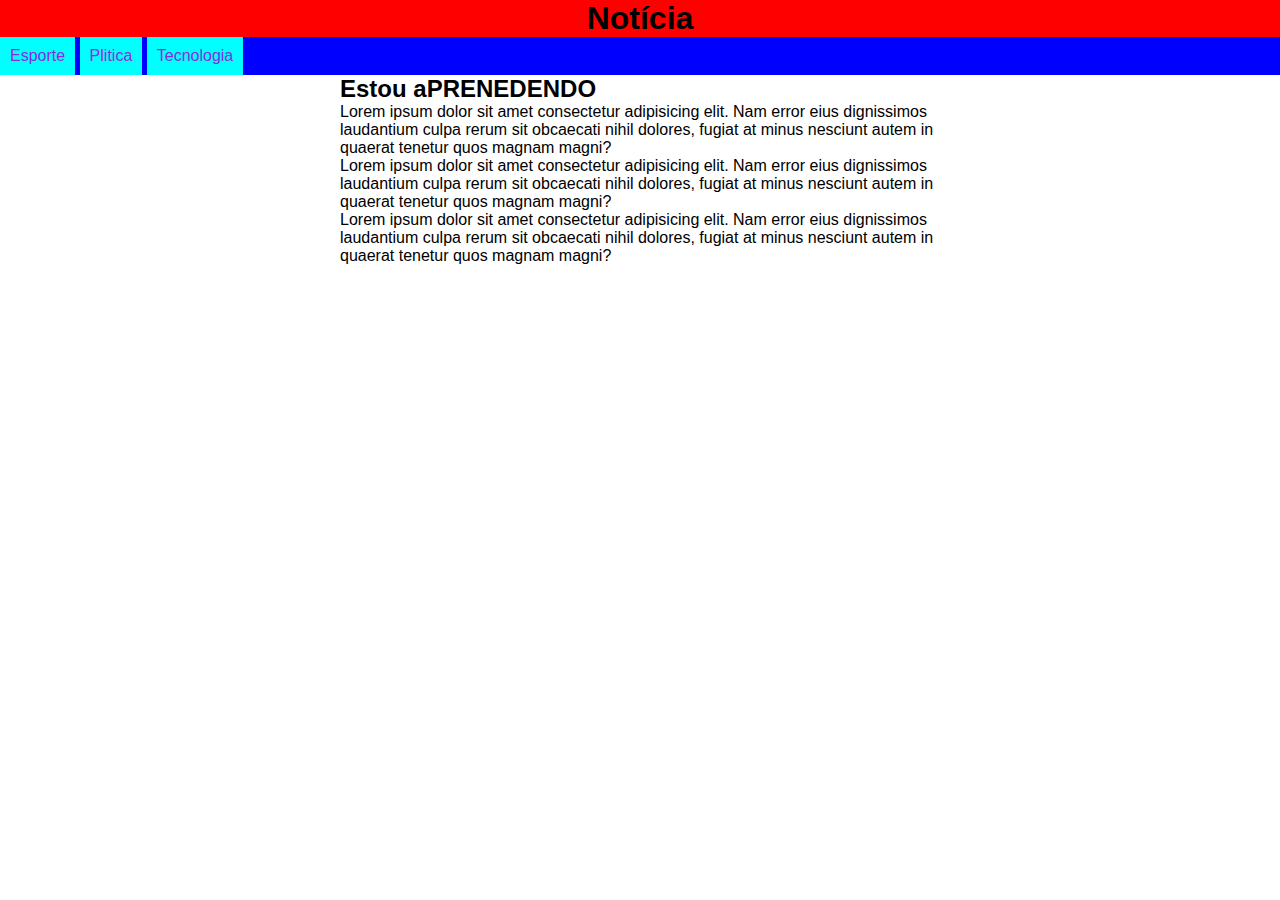
<file: mQ01/index.html>
<!DOCTYPE html>
<html lang="en">
<head>
    <meta charset="UTF-8">
    <meta http-equiv="X-UA-Compatible" content="IE=edge">
    <meta name="viewport" content="width=device-width, initial-scale=1.0">
    <title>Document</title>
    <!-- Chamadas de Media Query -->
    <link rel="stylesheet" href="estilo/tela.css" media="screen">
    <link rel="stylesheet" href="estilo/impressora.css" media="print">
</head>
<body>
    <header>
        <h1>Notícia</h1>
        <menu>
            <ul>
                <li>Esporte</li>
                <li>Plitica</li>
                <LI>Tecnologia</LI>
            </ul>
        </menu>
    </header>
    <main>
        <article>
            <h2>Estou aPRENEDENDO </h2>
            <P>Lorem ipsum dolor sit amet consectetur adipisicing elit. Nam error eius dignissimos 
            laudantium culpa rerum sit obcaecati nihil dolores, fugiat at minus nesciunt autem
            in quaerat tenetur quos magnam magni?
            </P>
            <P>Lorem ipsum dolor sit amet consectetur adipisicing elit. Nam error eius dignissimos 
            laudantium culpa rerum sit obcaecati nihil dolores, fugiat at minus nesciunt autem
            in quaerat tenetur quos magnam magni?
            </P>
            <P>Lorem ipsum dolor sit amet consectetur adipisicing elit. Nam error eius dignissimos 
            laudantium culpa rerum sit obcaecati nihil dolores, fugiat at minus nesciunt autem
            in quaerat tenetur quos magnam magni?
            </P>
        </article>
    </main>
</body>
</html>
</file>
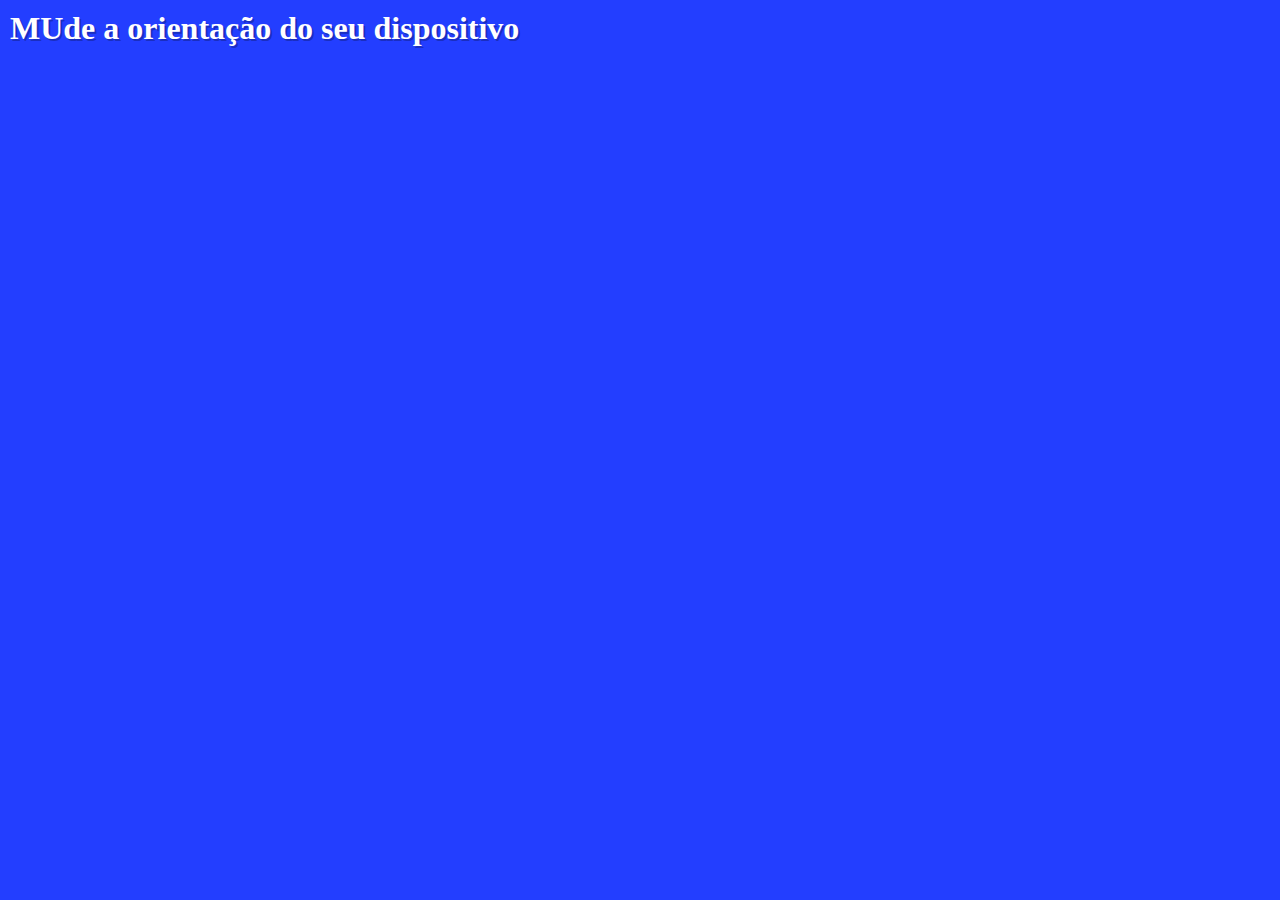
<file: mQ02/index.html>
<!DOCTYPE html>
<html lang="en">
<head>
    <meta charset="UTF-8">
    <meta http-equiv="X-UA-Compatible" content="IE=edge">
    <meta name="viewport" content="width=device-width, initial-scale=1.0">
    <title>Document</title>
    <link rel="stylesheet" href="estilo/style.css" media="all">
    <link rel="stylesheet" href="estilo/retrato.css" media="screen and (min-width:600px) and (max-width:800px)">
    <link rel="stylesheet" href="estilo/paisagem.css" media="screen and (min-width:900px) and (max-width:1000px)">
</head>
<body>
    <h1>MUde a orientação do seu dispositivo</h1>
</body>
</html>

<!-- https://www.youtube.com/watch?v=IRCDwdZLlX4 -->
</file>
<file: mQ01/estilo/tela.css>
@charset "UTF-8";
/*Estilo Para tela*/

*{
    margin: 0px;
    padding: 0px;
}
html{
    font-family: Arial, Helvetica, sans-serif;
    font-size: 1em;
}
header{
    background-color: red;

}
header > h1{
    text-align: center ;
}
menu ul{
    list-style-type: none;
    background-color: blue;
}
menu li{
    background-color: aqua;
    color: blueviolet;
    display: inline-block;
    padding: 10px;
}
article{
    width: 600px;
    display: block;
    margin: auto;
}
</file>
<file: mQ01/estilo/impressora.css>
@charset "UTP-8";

/*Estilo p/ impresora*/

*{
    margin: 10px;
    padding: 10px;
}
html{
    font-family: 'Courier New', Courier, monospace;
    font-size: 1.5em;
    line-height: 1.5;
}
menu{
    display: none;
}
article{
    width: 100%;
}
article::after{
    content: 'O Lucas é um Filho da Puta';
}
</file>
<file: mQ02/estilo/style.css>
@charset "UTF-8";

/*Dispositivo Gerais*/

*{
    margin: 0px;
    padding: 0px;
}

html, body{
    width: 100vw;
height: 100vh;
background-color: #233eff;
}
h1{
    color: white;
    text-shadow: 2px 2px 0px #1a2ec0;
    padding: 10px;
}
</file>
<file: mQ02/estilo/retrato.css>
@charset "UTF-8";

/*Aparelho em pé*/

body{
    background-color: yellow;
}
</file>
<file: mQ02/estilo/paisagem.css>
@charset "UTF-8";

/*Aparelho deitado*/

body{
    background-color: orange;
}
</file>
